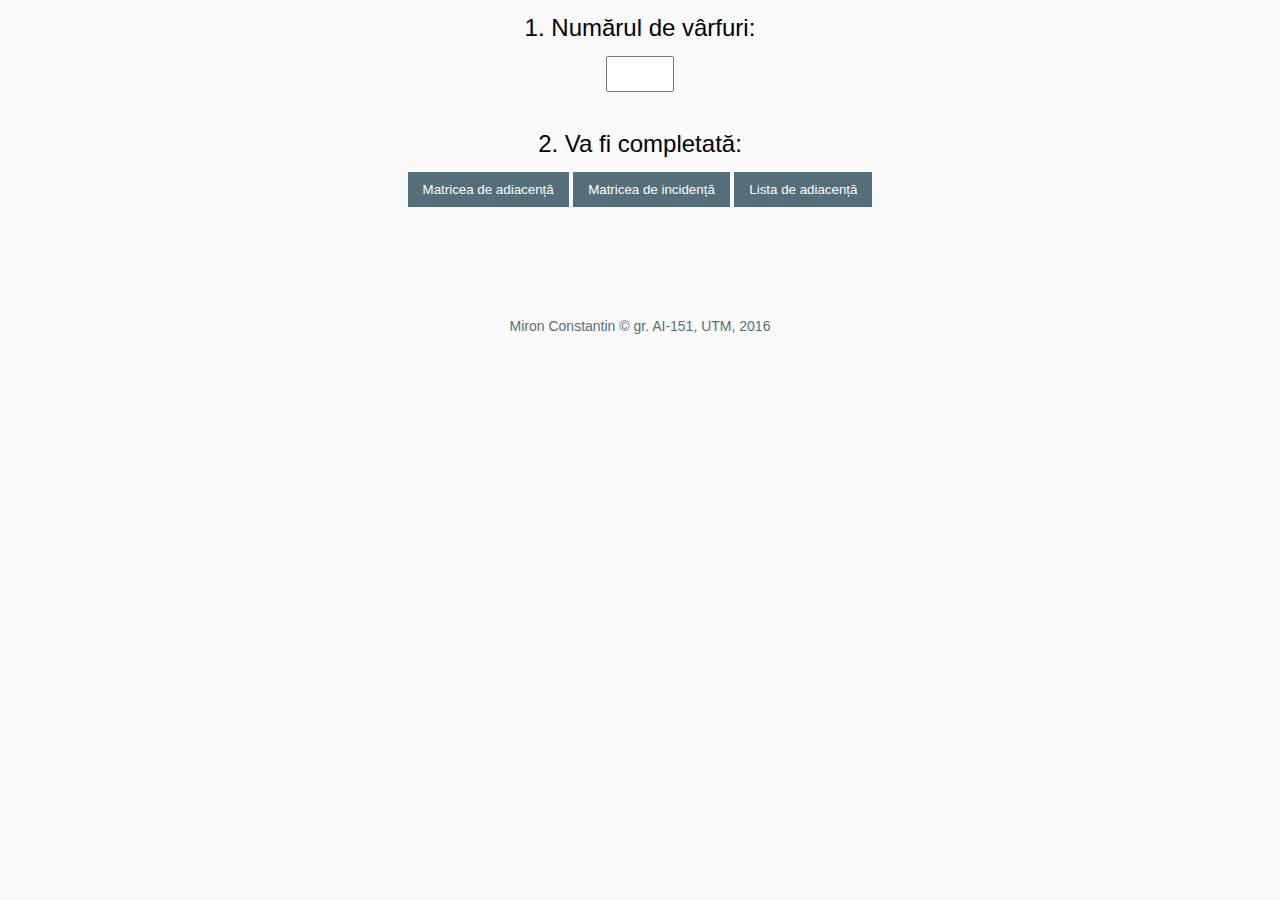
<file: 1.Pastrarea grafului in memoria calculatorului/program/index.html>
<!DOCTYPE html> 
<html lang="en">
<head>
	<meta charset="utf-8">
	<meta name="viewport" content="width=device-width, initial-scale=1">
	<!--[if IE]><meta http-equiv='X-UA-Compatible' content='IE=edge,chrome=1'><![endif]-->
	<title>Laborator Nr.1 la MD</title>
	<script src="libs/jquery-1.12.0.min.js"></script>
	<script src="main.js"></script>
	<link href="style.css" rel="stylesheet" type='text/css'>
</head>
<body>


<br>
<div id="nVirfuriWrapper" class="centered">
	<h1>1. Numărul de vârfuri:</h1><br>
	<input type="text" id="nVirfuri"><br><br><span id="nVirfuriError">&nbsp;</span>
</div>
<br>


<div class="centered">
	<h1>2. Va fi completată:</h1><br>
	<button id="mAdiacenta">Matricea de adiacență</button>
	<button id="mIncidenta">Matricea de incidență</button>
	<button id="lAdiacenta">Lista de adiacență</button><br><br>
	<div id="error" class="centered">&nbsp;</div>
</div>
<br>


<br>
<div class="centered">
	<div id="nArcuriWrapper" class="centered">
		<b>Numărul de arcuri:</b><br><br>
		<input type="text" id="nArcuri"><br><br><span id="nArcuriError"></span>
	</div><br>
	<table id="matrice"></table>
</div>


<div id="export" class="centered">
	<h1>Forme de reprezentare:</h1>
	<br>
	<b>Matricea de adiacență</b><br><br>
	<table id="exportAdiacenta">

	</table>
	<br>
	<b>Matricea de incidență</b><br><br>
	<table id="exportIncidenta">

	</table>
	<br>
	<b>Lista de adiacență</b><br><br>
	<table id="exportLista">

	</table>
<br><br>
	<div id="grafWrapper" class="centered">
		<a href="graf.html" target="_blank"><button>Reprezentare grafică</button></a>
	</div>
</div>
<br><br>
<div id="copy" class="centered">Miron Constantin &copy; gr. AI-151, UTM, 2016</div>
<br><br>
</body>
</html>
</file>
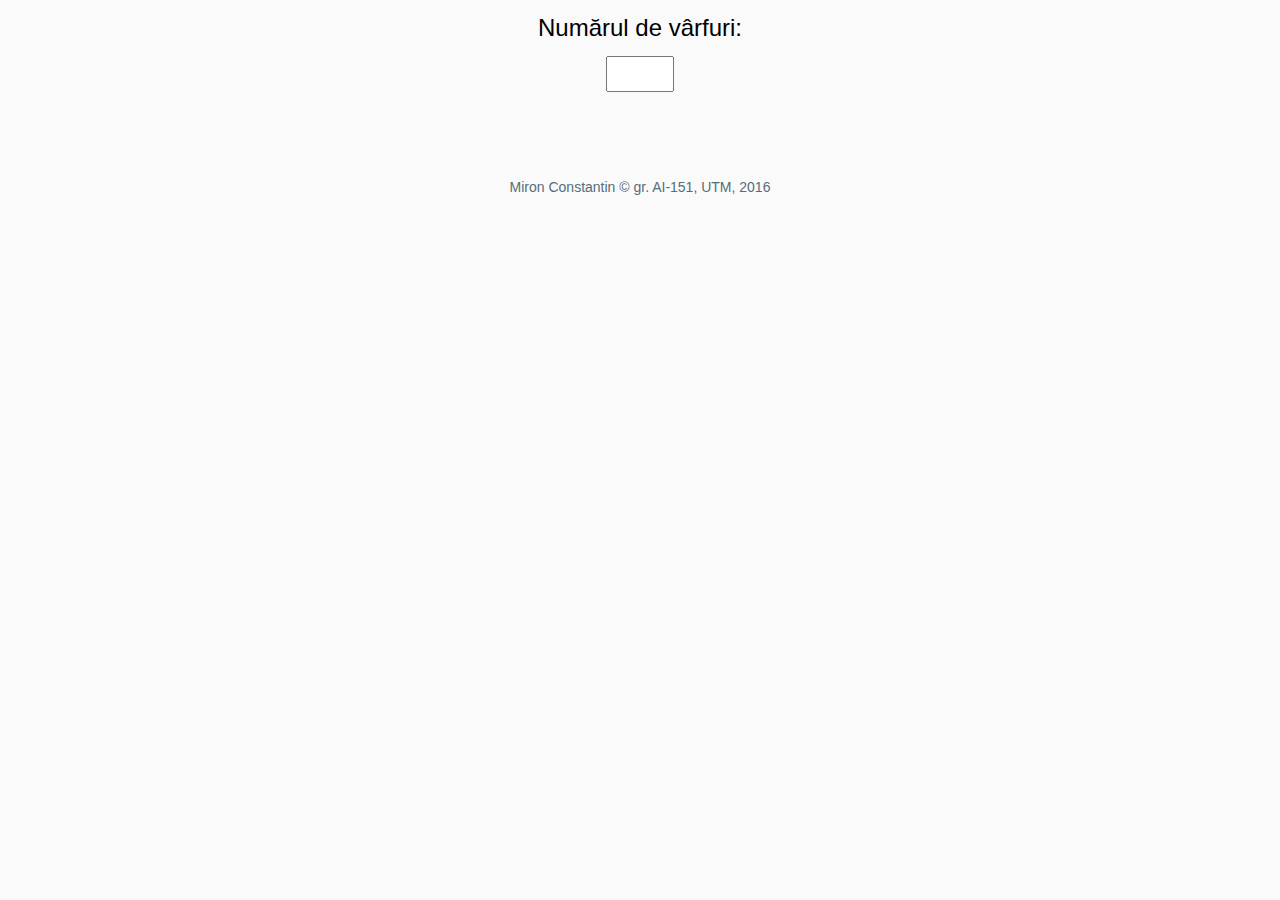
<file: 2.Drumuri de valoare optima. Algoritmul Bellman-Kalaba. Algoritmul Ford/program/index.html>
<!DOCTYPE html> 
<html lang="en">
<head>
	<meta charset="utf-8">
	<meta name="viewport" content="width=device-width, initial-scale=1">
	<!--[if IE]><meta http-equiv='X-UA-Compatible' content='IE=edge,chrome=1'><![endif]-->

	<title>Laborator la MD</title>

	<script src="libs/jquery-1.12.0.min.js"></script>
	<script src="main.js"></script>
	<link href="style.css" rel="stylesheet" type='text/css'>

</head>
<body>

<div id="Wrapper">
	<br>
	<div id="nVirfuriWrapper" class="centered">
		<h1>Numărul de vârfuri:</h1><br>
		<input type="text" id="nVirfuri" class="inputV"><br><br><span id="nVirfuriError">&nbsp;</span>
	</div>



	<div id="listaTitle" class="centered">
		<h1>Lista de adiacență:</h1><br>
		<div id="error">&nbsp;</div>
		<br>
		<table id="matrice"></table>
	</div>


	<br>
	<div id="ponderileTitle" class="centered">
		<h1>Valorile arcurilor:</h1><br>
		<div id="errorPonderi" class="centered">&nbsp;</div><br>
		<table id="ponderi"></table>
	</div>

	<br>
	<div id="grafWrapper" class="centered">
		<a href="graf.html" target="_blank"><button>Reprezentare grafică</button></a>
	</div>

	<div id="algoritmi" class="centered">
		<h1>Bellman-Kalaba. Vârful final:</h1><br>
		<input type="text" id="vFinal" class="inputV">&nbsp;&nbsp;&nbsp;<span id="vFinalError">&nbsp;</span>
		<br><br>
		<table id="pDrumurilor"><tr><td style="text-align:left;"></td><td style="text-align:left;"></td></tr></table>

		<br><br>

		<h1>Ford. Vârful inițial:</h1><br>
		<input type="text" id="vInit" class="inputV">&nbsp;&nbsp;&nbsp;<span id="vInitError">&nbsp;</span>
		<br><br>
		<table id="pDrumurilorFord"><tr><td style="text-align:left;"></td><td style="text-align:left;"></td></tr></table>
	</div>

</div>
<br><br>
<div id="copy" class="centered">Miron Constantin &copy; gr. AI-151, UTM, 2016</div>
<br><br>
</body>
</html>
</file>
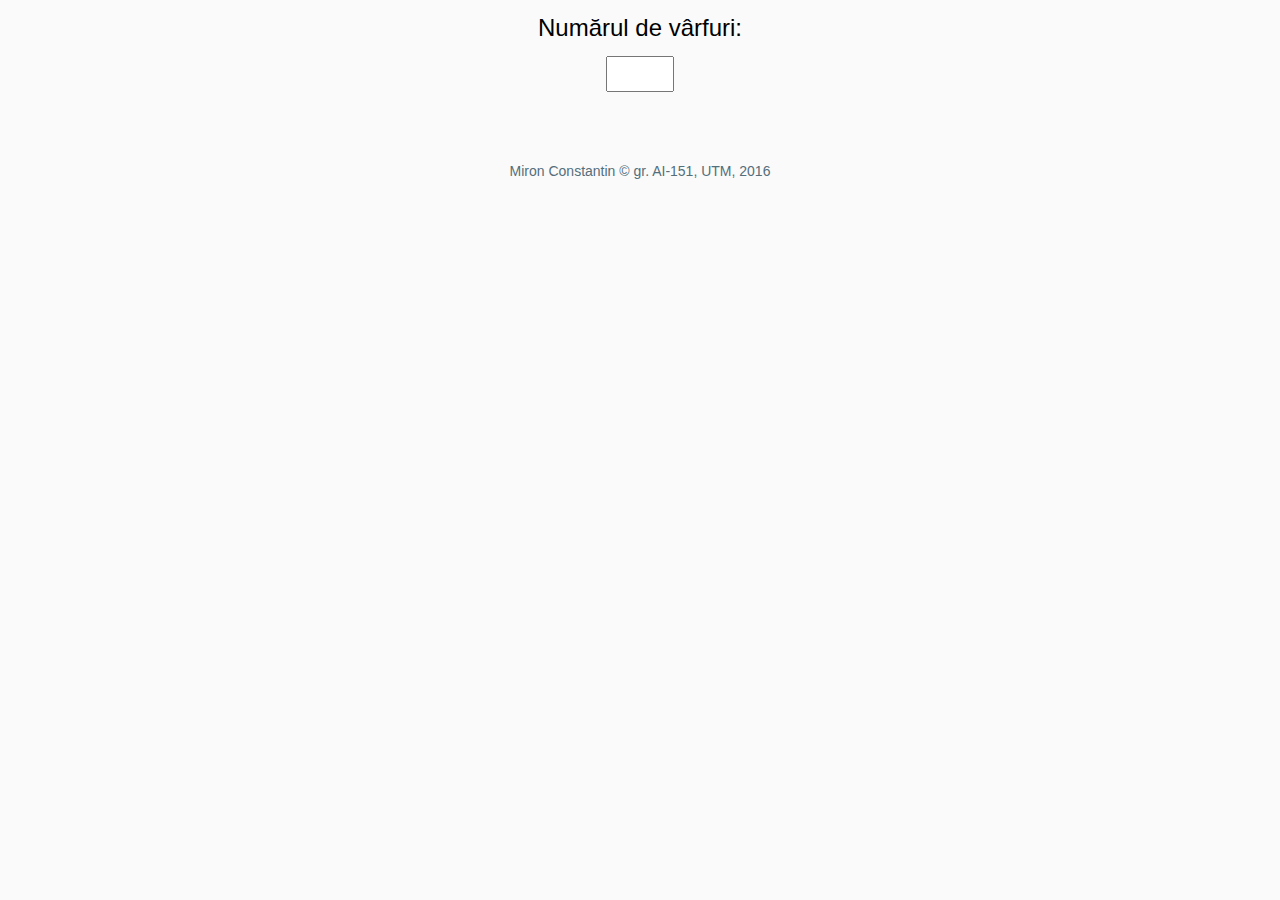
<file: 4.Arbori. Vizita in largime/program/index.html>
<!DOCTYPE html> 
<html lang="en">
<head>
	<meta charset="utf-8">
	<meta name="viewport" content="width=device-width, initial-scale=1">
	<!--[if IE]><meta http-equiv='X-UA-Compatible' content='IE=edge,chrome=1'><![endif]-->

	<title>Laborator la MD</title>

	<script src="libs/jquery-1.12.0.min.js"></script>
	<script src="main.js"></script>
	<link href="style.css" rel="stylesheet" type='text/css'>

</head>
<body>

<div id="Wrapper">
	<br>
	<div id="nVirfuriWrapper" class="centered">
		<h1>Numărul de vârfuri:</h1><br>
		<input type="text" id="nVirfuri" class="inputV"><br><br><span id="nVirfuriError">&nbsp;</span>
	</div>



	<div id="listaTitle" class="centered">
		<h1>Lista de adiacență:</h1><br>
		<div id="error">&nbsp;</div>
		<br>
		<table id="matrice"></table>
	</div>

	<br>
	<div id="grafWrapper" class="centered">
		<a href="graf.html" target="_blank"><button>Reprezentare grafică</button></a>
	</div>

	<div id="algoritm" class="centered">
		<h1>Rădăcina:</h1><br>
		<input type="text" id="radacina" class="inputV">&nbsp;&nbsp;&nbsp;<span id="radacinaError">&nbsp;</span>
		<br><br>
		<div id="parcurgeri">
			<h1>Parcurgerea în lărgime:</h1><br>
			<div id="largime"></div><br>
			<h1>Parcurgerea în adâncime:</h1><br>
			<div id="adancime"></div>
		</div>
	</div>

</div>
<br><br>
<div id="copy" class="centered">Miron Constantin &copy; gr. AI-151, UTM, 2016</div>
<br><br>
</body>
</html>
</file>
<file: 1.Pastrarea grafului in memoria calculatorului/program/style.css>
html,body,div,span,applet,object,iframe,h1,h2,h3,h4,h5,h6,p,blockquote,pre,a,abbr,acronym,address,big,cite,code,del,dfn,em,img,ins,kbd,q,s,samp,small,strike,strong,sub,sup,tt,var,b,u,i,center,dl,dt,dd,ol,ul,li,fieldset,form,label,legend,table,caption,tbody,tfoot,thead,tr,th,td,article,aside,canvas,details,embed,figure,figcaption,footer,header,hgroup,menu,nav,output,ruby,section,summary,time,mark,audio,video{border:0;font-size:100%;font:inherit;vertical-align:baseline;margin:0;padding:0}article,aside,details,figcaption,figure,footer,header,hgroup,menu,nav,section{display:block}body{line-height:1}ol,ul{list-style:none}blockquote,q{quotes:none}blockquote:before,blockquote:after,q:before,q:after{content:none}table{border-collapse:collapse;border-spacing:0}
input,button{outline: 0 !important;}
a,a:hover{text-decoration: none;}
b{font-weight: bold;}

.fl{float:left;}.fr{float:right;}
.clearfix:after{content: " ";display: block;height:0;clear: both;}


body {
	background: #FAFAFA;
	font-family: sans-serif, Arial;
	font-size: 16px;
}

.centered {text-align: center;}
div.centered table 
{
    margin: 0 auto; 
    text-align: left;
}

h1 {font-size: 24px;}

#nVirfuri, #nArcuri {
	width: 60px;
	height: 30px;
	text-align: center;
	font-size: 18px;
}

#nVirfuriWrapper {
	height: 100px;
}

#nVirfuriError, #error, #nArcuriError {color: #D32F2F;}


#nArcuriWrapper, #export {display: none;}

td {
	text-align: center;
	border: 1px solid #ccc;
	padding: 5px;
}

button {
	background: #546E7A;
	border: none;
	color: #fff;
	padding: 10px 15px;
	cursor: pointer;
}

table {
	background: #EEE;
	color: #424242;
}

input.adiacenta, input.incidenta {
	width: 25px;
	height: 25px;
	text-align: center;
	font-size: 18px;
	border: 1px solid #BDBDBD;
}
input.adiacenta:focus, , input.incidenta:focus, input.list:focus {
	border-color: #607D8B;
}
input.list {
	font-size: 18px;
	border: 1px solid #BDBDBD;
	width: 100px;
	height: 25px;
	padding: 0 2px;
}

#export {
	margin-top: 20px;
	padding-top: 20px;
	border-top: 1px dashed #757575;
}


#cy {
	height: 100%;
	width: 100%;
	position: absolute;
	left: 0;
	top: 0;
}

#copy {
	color: #546E7A;
	font-size: 14px;
}
</file>
<file: 2.Drumuri de valoare optima. Algoritmul Bellman-Kalaba. Algoritmul Ford/program/style.css>
html,body,div,span,applet,object,iframe,h1,h2,h3,h4,h5,h6,p,blockquote,pre,a,abbr,acronym,address,big,cite,code,del,dfn,em,img,ins,kbd,q,s,samp,small,strike,strong,sub,sup,tt,var,b,u,i,center,dl,dt,dd,ol,ul,li,fieldset,form,label,legend,table,caption,tbody,tfoot,thead,tr,th,td,article,aside,canvas,details,embed,figure,figcaption,footer,header,hgroup,menu,nav,output,ruby,section,summary,time,mark,audio,video{border:0;font-size:100%;font:inherit;vertical-align:baseline;margin:0;padding:0}article,aside,details,figcaption,figure,footer,header,hgroup,menu,nav,section{display:block}body{line-height:1}ol,ul{list-style:none}blockquote,q{quotes:none}blockquote:before,blockquote:after,q:before,q:after{content:none}table{border-collapse:collapse;border-spacing:0}
input,button{outline: 0 !important;}
a,a:hover{text-decoration: none;}
b{font-weight: bold;}

.fl{float:left;}.fr{float:right;}
.clearfix:after{content: " ";display: block;height:0;clear: both;}


body {
	background: #FAFAFA;
	font-family: sans-serif, Arial;
	font-size: 16px;
}

.centered {text-align: center;}
div.centered table {margin: 0 auto;text-align: left;}

h1 {font-size: 24px;}

.inputV {
	width: 60px;
	height: 30px;
	text-align: center;
	font-size: 18px;
}

#nVirfuriWrapper {height: 100px;}

#nVirfuriError, #error, #errorPonderi {color: #D32F2F;}


#listaTitle, #ponderileTitle, #grafWrapper, #algoritmi, #pDrumurilorFord {display: none;}

td {
	text-align: center;
	border: 1px solid #ccc;
	padding: 5px;
}

button {
	background: #546E7A;
	border: none;
	color: #fff;
	padding: 10px 15px;
	cursor: pointer;
}

table {
	background: #EEE;
	color: #424242;
}

input.adiacenta, input.incidenta {
	width: 25px;
	height: 25px;
	text-align: center;
	font-size: 18px;
	border: 1px solid #BDBDBD;
}
input.adiacenta:focus, , input.incidenta:focus, input.list:focus {
	border-color: #607D8B;
}
input.list, input.ponderi {
	font-size: 18px;
	border: 1px solid #BDBDBD;
	width: 100px;
	height: 25px;
	padding: 0 2px;
}

#algoritmi {
	margin-top: 20px;
	padding-top: 20px;
	border-top: 1px dashed #757575;
}


#cy {
	height: 100%;
	width: 100%;
	position: absolute;
	left: 0;
	top: 0;
}

#copy {
	color: #546E7A;
	font-size: 14px;
}
</file>
<file: 4.Arbori. Vizita in largime/program/style.css>
html,body,div,span,applet,object,iframe,h1,h2,h3,h4,h5,h6,p,blockquote,pre,a,abbr,acronym,address,big,cite,code,del,dfn,em,img,ins,kbd,q,s,samp,small,strike,strong,sub,sup,tt,var,b,u,i,center,dl,dt,dd,ol,ul,li,fieldset,form,label,legend,table,caption,tbody,tfoot,thead,tr,th,td,article,aside,canvas,details,embed,figure,figcaption,footer,header,hgroup,menu,nav,output,ruby,section,summary,time,mark,audio,video{border:0;font-size:100%;font:inherit;vertical-align:baseline;margin:0;padding:0}article,aside,details,figcaption,figure,footer,header,hgroup,menu,nav,section{display:block}body{line-height:1}ol,ul{list-style:none}blockquote,q{quotes:none}blockquote:before,blockquote:after,q:before,q:after{content:none}table{border-collapse:collapse;border-spacing:0}
input,button{outline: 0 !important;}
a,a:hover{text-decoration: none;}
b{font-weight: bold;}

.fl{float:left;}.fr{float:right;}
.clearfix:after{content: " ";display: block;height:0;clear: both;}


body {
	background: #FAFAFA;
	font-family: sans-serif, Arial;
	font-size: 16px;
}

.centered {text-align: center;}
div.centered table {margin: 0 auto;text-align: left;}

h1 {font-size: 24px;}

.inputV {
	width: 60px;
	height: 30px;
	text-align: center;
	font-size: 18px;
}

#nVirfuriWrapper {height: 100px;}

#nVirfuriError, #error {color: #D32F2F;}


#listaTitle, #grafWrapper, #algoritm {display: none;}

td {
	text-align: center;
	border: 1px solid #ccc;
	padding: 5px;
}

button {
	background: #546E7A;
	border: none;
	color: #fff;
	padding: 10px 15px;
	cursor: pointer;
}

table {
	background: #EEE;
	color: #424242;
}

input.adiacenta, input.incidenta {
	width: 25px;
	height: 25px;
	text-align: center;
	font-size: 18px;
	border: 1px solid #BDBDBD;
}
input.adiacenta:focus, input.incidenta:focus, input.list:focus {
	border-color: #607D8B;
}
input.list {
	font-size: 18px;
	border: 1px solid #BDBDBD;
	width: 100px;
	height: 25px;
	padding: 0 2px;
}

#algoritm {
	margin-top: 20px;
	padding-top: 20px;
	border-top: 1px dashed #757575;
}


#cy {
	height: 100%;
	width: 100%;
	position: absolute;
	left: 0;
	top: 0;
}

#copy {
	color: #546E7A;
	font-size: 14px;
}
</file>
